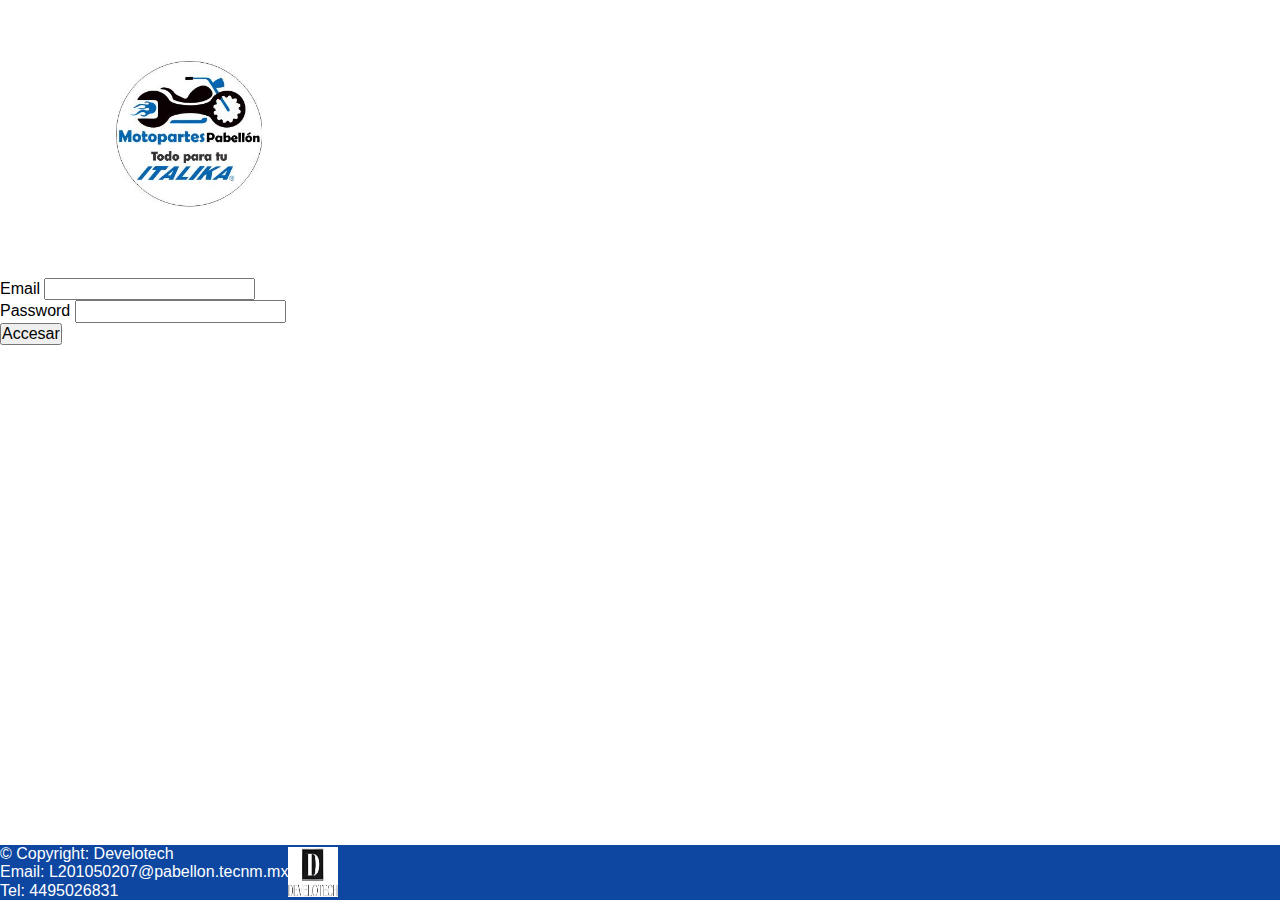
<file: index.html>
<!DOCTYPE html>
<html>
  <head>
    <title>Motopartes Pabellón</title>
    <link rel="stylesheet" type="text/css" href="estilo.css">
    <link rel="stylesheet" type="text/css" href="normalize.css">
    <link href="https://cdn.jsdelivr.net/npm/bootstrap@5.2.2/dist/css/bootstrap.min.css" rel="stylesheet" integrity="sha384-Zenh87qX5JnK2Jl0vWa8Ck2rdkQ2Bzep5IDxbcnCeuOxjzrPF/et3URy9Bv1WTRi" crossorigin="anonymous">
<script src="https://cdn.jsdelivr.net/npm/bootstrap@5.2.2/dist/js/bootstrap.bundle.min.js" integrity="sha384-OERcA2EqjJCMA+/3y+gxIOqMEjwtxJY7qPCqsdltbNJuaOe923+mo//f6V8Qbsw3" crossorigin="anonymous"></script>

  </head>
  <body>
    <div class="row" id = tabla>
      <div class="col-md-4 offset-md-5">
        <div class="text-center" id = logo>
          <img src="logo.jpg" class="rounded" alt="">
        </div>
        <div class="card" style="width: 18rem;">
          <div class="card-body">
            <div class="mb-3">
              <label for="email" class="form-label">Email</label>
              <input type="text" class="form-control" id="email">
            </div>
            <div class="mb-3">
              <label for="password" class="form-label">Password</label>
              <input type="password" class="form-control" id="password">
            </div>
            <div class="mb-12">
              <button  id="acceder" type="button" class="btn btn-dark">Accesar</button>
            </div>
          </div>
        </div>
      </div>
    </div>
    
      <div>
      <footer  style="width:100%; margin: 0px;" >
      <div class="copyright" style="background-color: #0d47a1;" id = "footerimg">
          <div class="container-fluid" style="background-color: #0d47a1;;" class ="text-light mb fs-2" id = "contact">
              ©  Copyright: Develotech <br>
              Email: L201050207@pabellon.tecnm.mx <br>
              Tel: 4495026831
          </div>
          <img src="Miempresa.jpg" alt="" style = "float: right " id = "milogo" >
        </div>
      </div>
  </body>
  <script src="https://cdn.jsdelivr.net/npm/@popperjs/core@2.11.6/dist/umd/popper.min.js" integrity="sha384-oBqDVmMz9ATKxIep9tiCxS/Z9fNfEXiDAYTujMAeBAsjFuCZSmKbSSUnQlmh/jp3" crossorigin="anonymous"></script>
<script src="https://cdn.jsdelivr.net/npm/bootstrap@5.2.2/dist/js/bootstrap.min.js" integrity="sha384-IDwe1+LCz02ROU9k972gdyvl+AESN10+x7tBKgc9I5HFtuNz0wWnPclzo6p9vxnk" crossorigin="anonymous"></script>

<script>
  document.addEventListener("DOMContentLoaded", function(event) {
    console.log('document ready')

    const isAuth = window.localStorage.getItem('itpa-token')
    if (isAuth) {
      return window.location.href = 'Products.html'
    }
    //código a ejecutar cuando el DOM está listo para recibir acciones

    const login = (email, password) => {
      fetch('http://localhost:2777/user/login',{
        method: 'POST',
        body: JSON.stringify({ email, password }),
        headers: {
          'Content-type': 'application/json'
        }
      })
      .then(response => {
        if(response.ok){
          return response.json()
        }
        return Promise.reject(response)
      })
      .then(data => {
        console.log(data)
        window.localStorage.setItem('itpa-token', data.token);
        window.location.href = 'Products.html'
      })
      .catch(err => {
        console.log(err)
      })

    }


    const button = document.getElementById('acceder')
    button.addEventListener('click', function(){
      const email = document.getElementById('email')
      const password = document.getElementById('password')
      login(email.value, password.value)
    })
  });
</script>
</html>
</file>
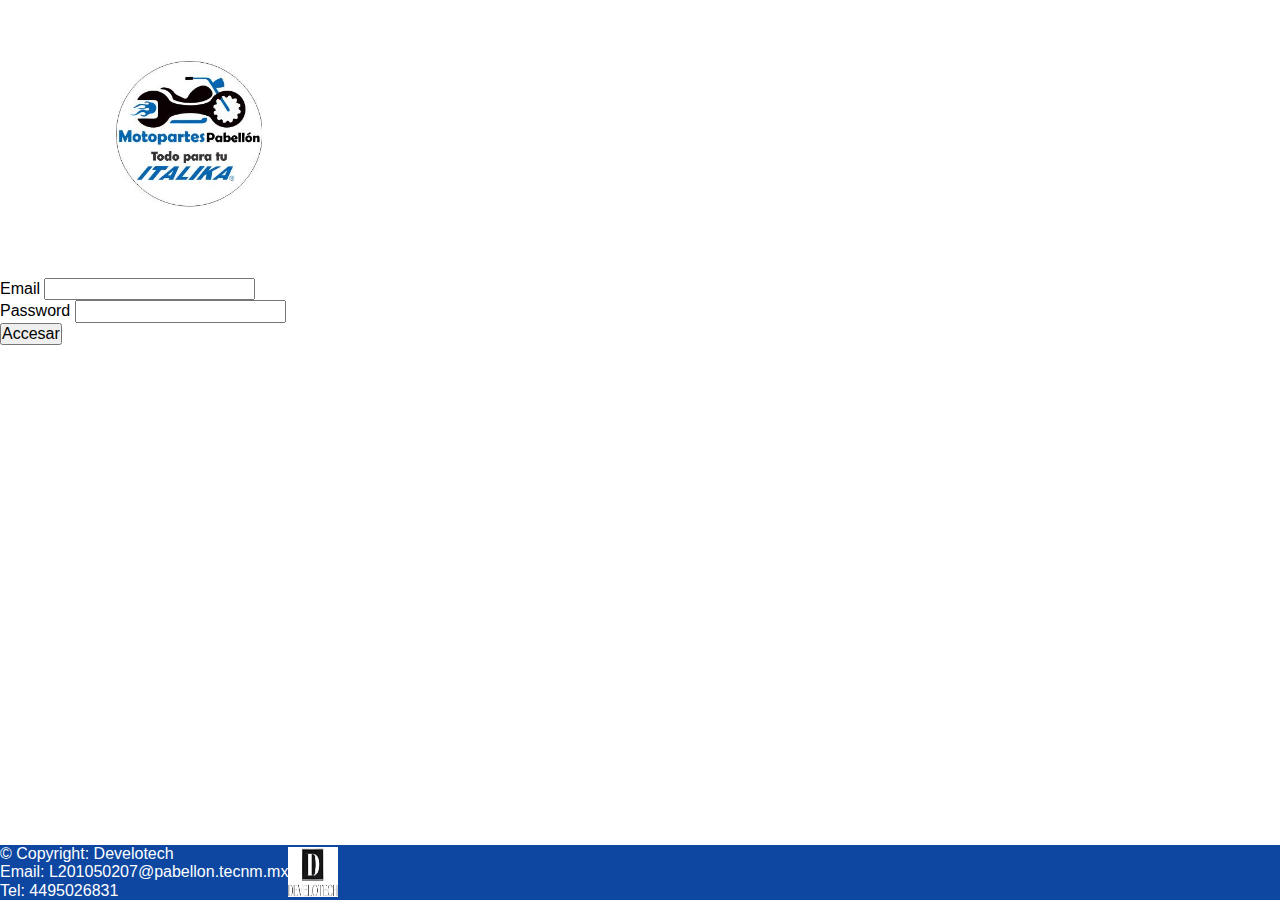
<file: Products.html>
<!DOCTYPE html>
<html>
    <head>
      <title>Motopartes Pabellón</title>
      <link rel="stylesheet" type="text/css" href="estilo.css">
      <link rel="stylesheet" type="text/css" href="normalize.css">
      <link href="https://cdn.jsdelivr.net/npm/bootstrap@5.2.2/dist/css/bootstrap.min.css" rel="stylesheet" integrity="sha384-Zenh87qX5JnK2Jl0vWa8Ck2rdkQ2Bzep5IDxbcnCeuOxjzrPF/et3URy9Bv1WTRi" crossorigin="anonymous">
      <script src="https://cdn.jsdelivr.net/npm/bootstrap@5.2.2/dist/js/bootstrap.bundle.min.js" integrity="sha384-OERcA2EqjJCMA+/3y+gxIOqMEjwtxJY7qPCqsdltbNJuaOe923+mo//f6V8Qbsw3" crossorigin="anonymous"></script>
      <meta charset ="UTF-8">
    </head>
<body>
  <div class ="container-fluid bg-light">
    <div class="container">
      <nav class="navbar navbar-expand-lg navbar-light bg-light">
        <a class="navbar-brand" href="#">Motopartes Pabellón</a>
        <button class="navbar-toggler" type="button" data-toggle="collapse" data-target="#navbarSupportedContent" aria-controls="navbarSupportedContent" aria-expanded="false" aria-label="Toggle navigation">
          <span class="navbar-toggler-icon"></span>
        </button>
        <div class="collapse navbar-collapse" id="navbarSupportedContent">
          <ul class="navbar-nav ms-auto">
            <li class="nav-item active">
              <a class="nav-link" href="adpro.html">Añadir productos <span class="sr-only"></span></a>
            </li>
            <li class="nav-item active logout">
              <a class="nav-link" id="logout" href="index.html">Cerrar sesion <span class="sr-only"></span></a>
            </li>
          </ul>
        </div>
      </nav>
    </div>
  </div> <br> <br> 
  <div id = "searchnav">
    <input class="form-control" type="text" placeholder="Buscar" id = "productsearch">
      <button type="button" class="btn btn-dark" id = "searchbutton">Buscar</button>
  </div>
  
  <br> <br>
  <div id = "tabletitle">
    <h2>Productos</h2>
    </div>
  <div>
    <table class="table table-striped">
      <thead>
        <tr>
          <th scope="col">ID</th>
          <th scope="col">Nombre</th>
          <th scope="col">Cantidad</th>
          <th scope="col">Precio</th>
          <th scope="col">Acciones</th>
        </tr>
      </thead>
      <tbody  id="table-products">

      </tbody>
    </table>
  </div>
  <div class="modal fade" id="editar" tabindex="-1" aria-labelledby="editarLabel" aria-hidden="true">
    <div class="modal-dialog">
      <div class="modal-content">
        <div class="modal-header">
          <h1 class="modal-title fs-5" id="editarLabel">Editar</h1>
          <button type="button" class="btn-close" data-bs-dismiss="modal" aria-label="Close"></button>
        </div>
        <div class="modal-body">
          <div class="container">
            <div class="row">
              <div class="col-md-12">
                <div id = "adicion">
                  <input class="form-control" type="text" placeholder="Nombre" id = "name">
                  <input class="form-control" type="text" placeholder="Marca" id = "brand">
                  <input class="form-control" type="text" placeholder="Cantidad" id = "quantity">
                  <input class="form-control" type="text" placeholder="Precio" id = "price">
                </div>
              </div>
            </div>
          </div>
        </div>
        <div class="modal-footer">
          <button type="button" class="btn btn-secondary" data-bs-dismiss="modal">Cancelar</button>
          <button type="button" class="btn btn-primary saveUpdate" id="saveUpdate" data-bs-dismiss="modal">Guardar</button>
        </div>
      </div>
    </div>
  </div>
  <div>
    <footer  style="width:100%; margin: 0px;" >
    <div class="copyright" style="background-color: #0d47a1;" id = "footerimg">
        <div class="container-fluid" style="background-color: #0d47a1;;" class ="text-light mb fs-2" >
            ©  Copyright: Develotech <br>
            Email: L201050207@pabellon.tecnm.mx <br>
            Tel: 4495026831
        </div>
        <img src="Miempresa.jpg" alt="" style = "float: right " id = "milogo" >
      </div>
    </div>
</body>
<script>
  document.addEventListener("DOMContentLoaded", function(event) {
    console.log('document ready')
    const isAuth = window.localStorage.getItem('itpa-token')
    console.log(isAuth)
    if (!isAuth) {
      return window.location.href = 'index.html'
    }
    let idUpdate = ''
    //código a ejecutar cuando el DOM está listo para recibir acciones

    const getProducts = ()=> {
      fetch('http://localhost:2777/products',{
        method: 'GET',
        headers: {
          'Content-type': 'application/json'
        }
      })
      .then(response => {
        if(response.ok){
          return response.json()
        }
        return Promise.reject(response)
      })
      .then(data => {
        let products = ''
        for (let index = 0; index < data.data.length; index++) {
          const element = data.data[index];
          products += `
            <tr>
              <td>${element._id}</td>
              <td>${element.name}</td>
              <td>${element.quantity}</td>
              <td>$${element.price}</td>
              <td><button type="button" class="btn btn-primary edit" id="edit" data-bs-toggle="modal" data-bs-target="#editar">Editar</button</td>
              <td><button type="button" class="btn btn-danger delete" id="delete" >Eliminar</button</td>
            </tr>
          `
        }
        let table = document.getElementById('table-products')
        table.innerHTML = products
      })
      .catch(err => {
        console.log(err)
      })
    }

    const deleteProduct = (id) => {
      fetch(`http://localhost:2777/products/${id}`,{
        method: 'DELETE',
        headers: {
          'Content-type': 'application/json'
        }
      })
      .then(response => {
        console.log(response)
        if(response.ok){
          return response.json()
        }
        return Promise.reject(response)
      })
      .then(data => {
        getProducts()
        alert('producto eliminado correctamente')
      })
      .catch(err => {
        console.log(err)
      })
    }


    const update = () => {
      const name = document.getElementById('name')
      const brand = document.getElementById('brand')
      const quantity = document.getElementById('quantity')
      const price = document.getElementById('price')
      const data = {
        name: name.value,
        brand: brand.value,
        quantity: quantity.value,
        price: price.value
      }
      fetch(`http://localhost:2777/products/${idUpdate}`,{
        method: 'PUT',
        body: JSON.stringify(data),
        headers: {
          'Content-type': 'application/json'
        }
      })
      .then(response => {
        if(response.ok){
          return response.json()
        }
        return Promise.reject(response)
      })
      .then(data => {
        console.log(data)
        getProducts()
      })
      .catch(err => {
        console.log(err)
      })
    }

    const getProduct = (id) => {
      fetch(`http://localhost:2777/products/${id}`,{
        method: 'GET',
        headers: {
          'Content-type': 'application/json'
        }
      })
      .then(response => {
        console.log(response)
        if(response.ok){
          return response.json()
        }
        return Promise.reject(response)
      })
      .then(data => {
        console.log(data)
        const name = document.getElementById('name')
        name.value = data.product.name
        const brand = document.getElementById('brand')
        brand.value = data.product.brand
        const quantity = document.getElementById('quantity')
        quantity.value = data.product.quantity
        const price = document.getElementById('price')
        price.value = data.product.price
      })
      .catch(err => {
        console.log(err)
      })
    }

    const on = (element, event, selector, handler) => {
      element.addEventListener(event, e => {
        if(e.target.closest(selector))
        handler(e)
      })
    }
    
    on(document, 'click', '.delete', e => {
      const fila = e.target.parentNode.parentNode
      const id = fila.firstElementChild.innerHTML
      deleteProduct(id)
    })

    on(document, 'click', '.edit', e => {
      const fila = e.target.parentNode.parentNode
      const id = fila.firstElementChild.innerHTML
      idUpdate = id
      getProduct(id)
    })
    
    on(document, 'click', '.saveUpdate', e => {
      update()
    })
    
    on(document, 'click', '.logout', e => {
      window.localStorage.removeItem('itpa-token');
      window.location.href = 'index.html'
    })

    getProducts()

  });
</script>
</html>
</file>
<file: estilo.css>
*{
    font-family: Georgia, sans-serif;
}

#input__usuario{
    line-height: 1;
}
#input__password{
    line-height: 1;
}
footer {
    background-color: #0d47a1;
    position: absolute;
    bottom: 0;
    width: 100%;
    color: white;
  }
#contact {
    display: flex;
    flex-direction: row;
}
#footerimg{
    display: flex;
    flex-direction: row;
    align-items: center;
}
  #logo img {
    position: relative;
    top: -5px; 
    left: 50px;
    width: 150px;
    height: 150px;
    border-radius: 0%;
    margin: 5%;
    border:2px solid #fff;
    display: block;
}
#tabla {
    top: -50px;
}
#milogo {
    width: 50px;
    height: 50px;
}
#productsearch {
    width: 40%;
    height: 30px;
}
#searchnav {
    display: flex;
    flex-direction: row;
    justify-content: center;
    gap: 10px;
}
#searchbutton {
    width: 80px;
    height: 30px;
    text-align: center;
}
#tabletitle {
    text-align: center;
    justify-content: center;
}
</file>
